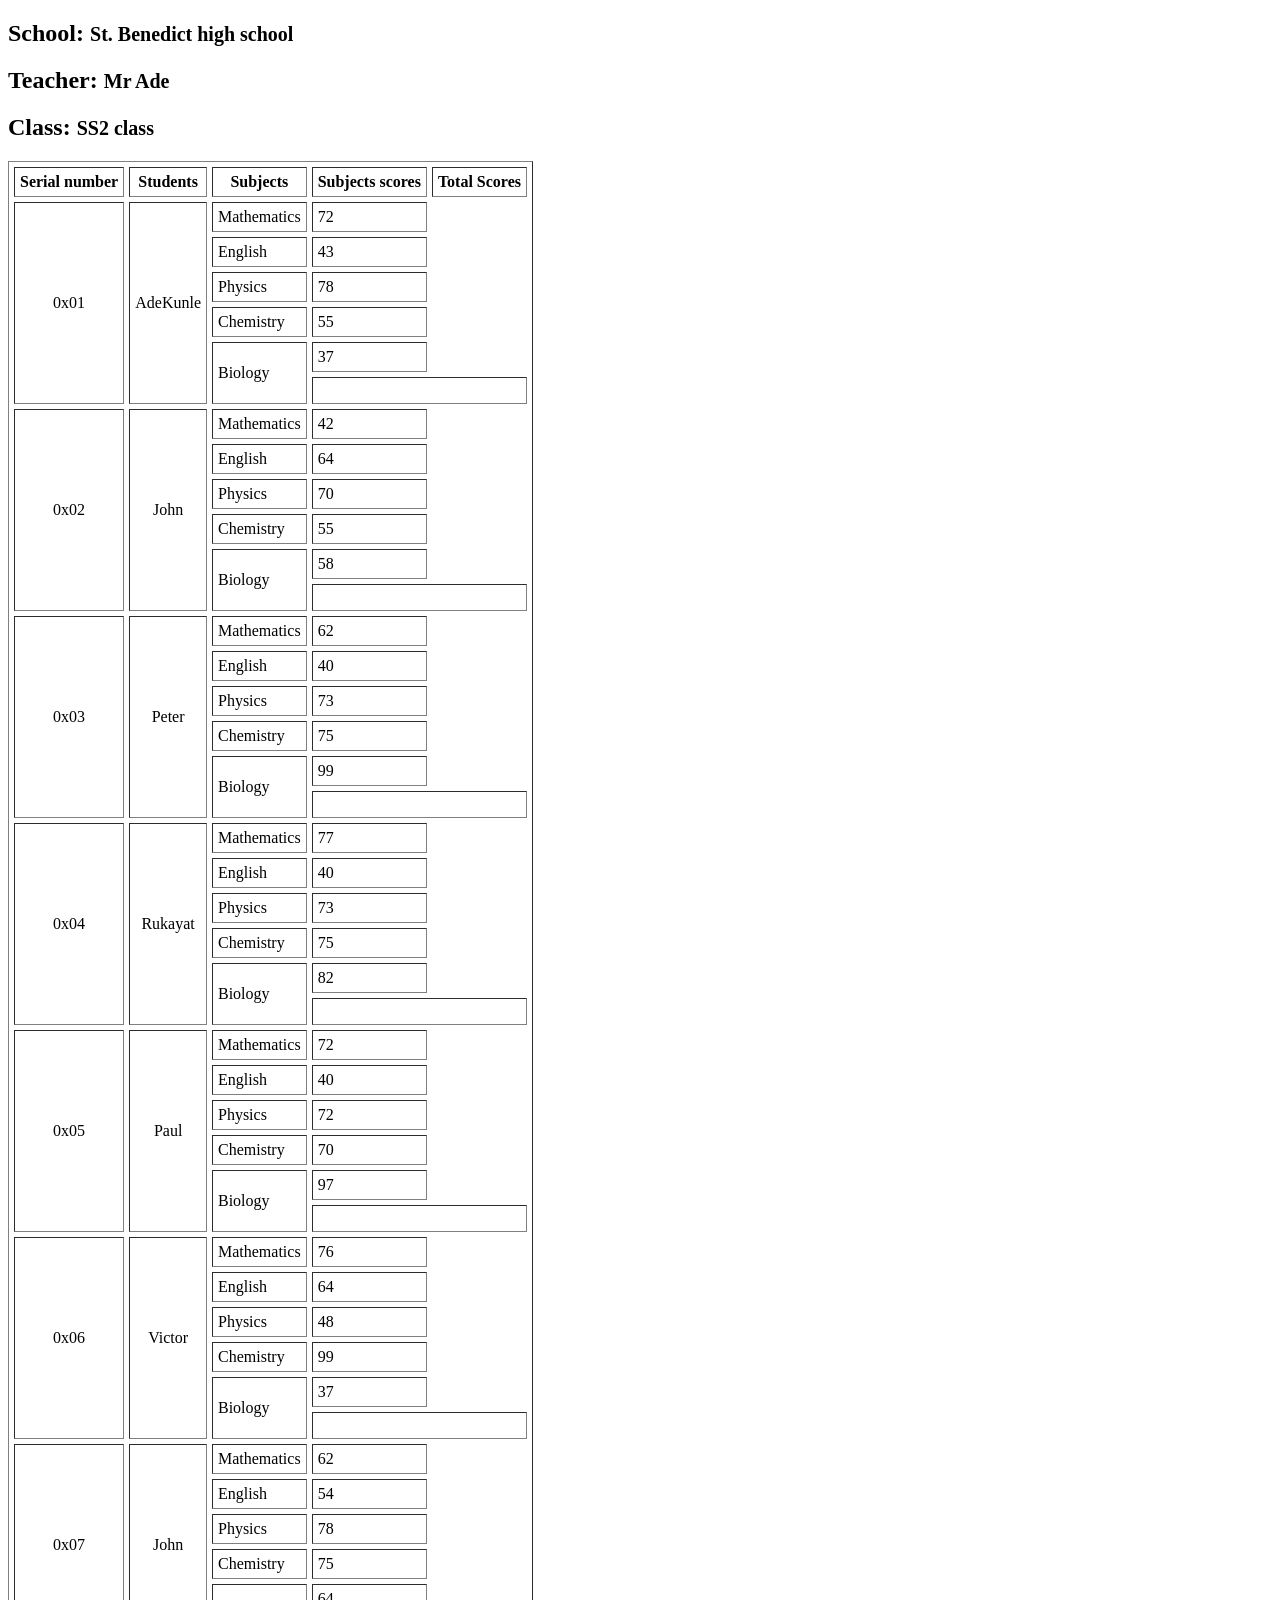
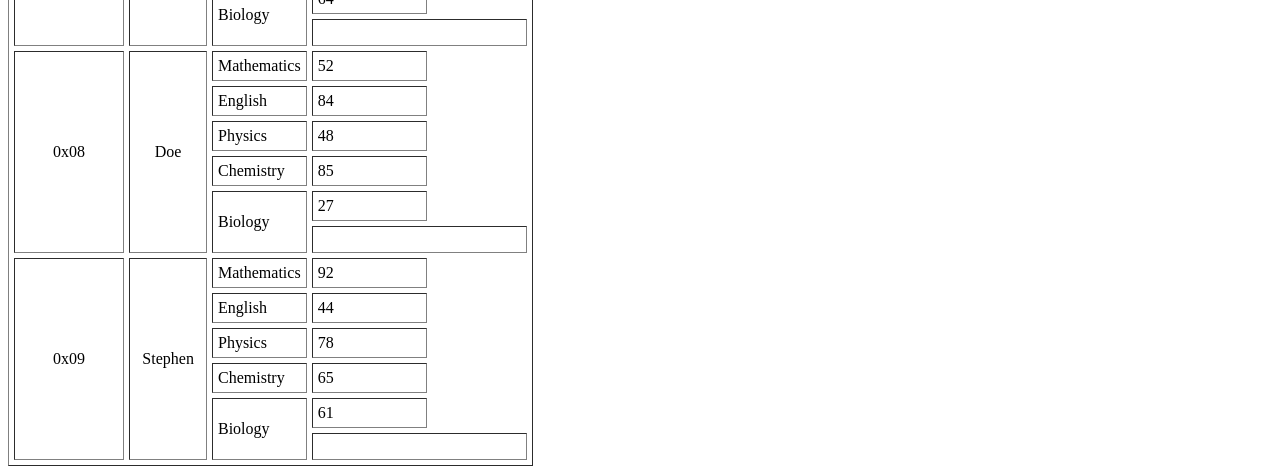
<file: Indepth_table.html>
<!DOCTYPE html>
<html lang="en">
<head>
  <meta charset="UTF-8">
  <meta name="description" content="HTML Form">
  <meta name="author" content="Adewunmi Oladele">
  <meta name="keywords" content="HTML,">
  <meta http-equiv="X-UA-Compatible" content="IE=edge">
  <meta name="viewport" content="width=device-width, initial-scale=1.0">
  <title>HTML In-Depth Form</title>
</head>
  <body>

	<h2>School: <span style="font-size: 20px;">St. Benedict high school</span></h2>
	<h2> Teacher: <span style="font-size: 20px;">Mr Ade</span></h2>
	<h2>Class: <span style="font-size: 20px;">SS2 class</span></h2>

	<table border="1" cellspacing="5" cellpadding="5">
		<thead id="theadID">
			<tr class="001">
				<th>Serial number</th>
				<th>Students</th>
				<th>Subjects</th>
				<th>Subjects scores</th>
				<th colspan="2">Total Scores</th>
			</tr>
		</thead>
		<tbody>
			<tr class="002">
				<td align="center" rowspan="6">0x01</td>
				<td align="center" rowspan="6">AdeKunle</td>
				<td align="left">Mathematics</td>
				<td align="left">72</td>
			</tr>
			<tr class="002">
				<td>English</td>
				<td class="scores">43</td>
			</tr>
			<tr class="002">
				<td>Physics</td>
				<td class="scores">78</td>
			</tr>
			<tr class="002">
				<td>Chemistry</td>
				<td class="scores">55</td>
			</tr>
			<tr class="002">
				<td rowspan="2">Biology</td>
				<td class="scores">37</td>
			</tr>
			<tr>
				<td colspan="2" height="15"></td>
			</tr>
			<tr class="003">
				<td align="center" rowspan="6">0x02</td>
				<td align="center" rowspan="6">John</td>
				<td align="left">Mathematics</td>
				<td align="left" class="scores">42</td>
			</tr>

			<tr class="003">
				<td>English</td>
				<td class="scores">64</td>
			</tr>
			<tr class="003">
				<td>Physics</td>
				<td class="scores">70</td>
			</tr>
			<tr class="003">
				<td>Chemistry</td>
				<td class="scores">55</td>
			</tr>
			<tr class="003">
				<td rowspan="2">Biology</td>
				<td class="scores">58</td>
			</tr>
			<tr>
				<td colspan="2" height="15"></td>
			</tr>

			<tr class="004">
				<td align="center" rowspan="6">0x03</td>
				<td align="center" rowspan="6">Peter</td>
				<td align="left">Mathematics</td>
				<td align="left">62</td>
			</tr>

			<tr class="004">
				<td>English</td>
				<td class="scores">40</td>
			</tr>
			<tr class="004">
				<td>Physics</td>
				<td class="scores">73</td>
			</tr>
			<tr class="004">
				<td>Chemistry</td>
				<td class="scores">75</td>
			</tr>
			<tr class="004">
				<td rowspan="2">Biology</td>
				<td class="scores">99</td>
			</tr>
			<tr>
				<td colspan="2" height="15"></td>
			</tr>
			<tr class="005">
				<td align="center" rowspan="6">0x04</td>
				<td align="center" rowspan="6">Rukayat</td>
				<td align="left">Mathematics</td>
				<td align="left" class="scores">77</td>
			</tr>

			<tr class="005">
				<td>English</td>
				<td class="scores">40</td>
			</tr>
			<tr class="005">
				<td>Physics</td>
				<td class="scores">73</td>
			</tr>
			<tr class="005">
				<td>Chemistry</td>
				<td class="scores">75</td>
			</tr>
			<tr class="005">
				<td rowspan="2">Biology</td>
				<td class="scores">82</td>
			</tr>
			<tr>
				<td colspan="2" height="15"></td>
			</tr>
			<tr class="006">
				<td align="center" rowspan="6">0x05</td>
				<td align="center" rowspan="6">Paul</td>
				<td align="left">Mathematics</td>
				<td align="left" class="scores">72</td>

			</tr>

			<tr class="006">
				<td>English</td>
				<td class="scores">40</td>
			</tr>
			<tr class="006">
				<td>Physics</td>
				<td class="scores">72</td>
			</tr>
			<tr class="006">
				<td>Chemistry</td>
				<td class="scores">70</td>
			</tr>
			<tr class="006">
				<td rowspan="2">Biology</td>
				<td class="scores">97</td>
			</tr>
			<tr>
				<td colspan="2" height="15"></td>
			</tr>
			<tr class="007">
				<td align="center" rowspan="6">0x06</td>
				<td align="center" rowspan="6">Victor</td>
				<td align="left">Mathematics</td>
				<td align="left" class="scores">76</td>
			</tr>

			<tr class="007">
				<td>English</td>
				<td class="scores">64</td>
			</tr>
			<tr class="007">
				<td>Physics</td>
				<td class="scores">48</td>
			</tr>
			<tr class="007">
				<td>Chemistry</td>
				<td class="scores">99</td>
			</tr>
			<tr class="007">
				<td rowspan="2">Biology</td>
				<td class="scores">37</td>
			</tr>
			<tr>
				<td colspan="2" height="15"></td>
			</tr>
			<tr class="008">
				<td align="center" rowspan="6">0x07</td>
				<td align="center" rowspan="6">John</td>
				<td align="left">Mathematics</td>
				<td align="left" class="scores">62</td>
			</tr>

			<tr class="008">
				<td>English</td>
				<td class="scores">54</td>
			</tr>
			<tr class="008">
				<td>Physics</td>
				<td class="scores">78</td>
			</tr>
			<tr class="008">
				<td>Chemistry</td>
				<td class="scores">75</td>
			</tr>
			<tr class="008">
				<td rowspan="2">Biology</td>
				<td class="scores">64</td>
			</tr>
			<tr>
				<td colspan="2" height="15"></td>
			</tr>
			<tr class="009">
				<td align="center" rowspan="6">0x08</td>
				<td align="center" rowspan="6">Doe</td>
				<td align="left">Mathematics</td>
				<td align="left" class="scores">52</td>
			</tr>

			<tr class="009">
				<td>English</td>
				<td class="scores">84</td>
			</tr>
			<tr class="009">
				<td>Physics</td>
				<td class="scores">48</td>
			</tr>
			<tr class="009">
				<td>Chemistry</td>
				<td class="scores">85</td>
			</tr>
			<tr class="009">
				<td rowspan="2">Biology</td>
				<td class="scores">27</td>
			</tr>
			<tr>
				<td colspan="2" height="15"></td>
			</tr>
			<tr class="010">
				<td align="center" rowspan="6">0x09</td>
				<td align="center" rowspan="6">Stephen</td>
				<td align="left">Mathematics</td>
				<td align="left" class="scores">92</td>
			</tr>

			<tr class="010">
				<td>English</td>
				<td class="scores">44</td>
			</tr>
			<tr class="010">
				<td>Physics</td>
				<td class="scores">78</td>
			</tr>
			<tr class="010">
				<td>Chemistry</td>
				<td class="scores">65</td>
			</tr>
			<tr class="010">
				<td rowspan="2">Biology</td>
				<td class="scores">61</td>
			</tr>
			<tr>
				<td colspan="2" height="15"></td>
			</tr>
		</tbody>
		<tfoot></tfoot>
	</table>
</body>

</html>
</file>
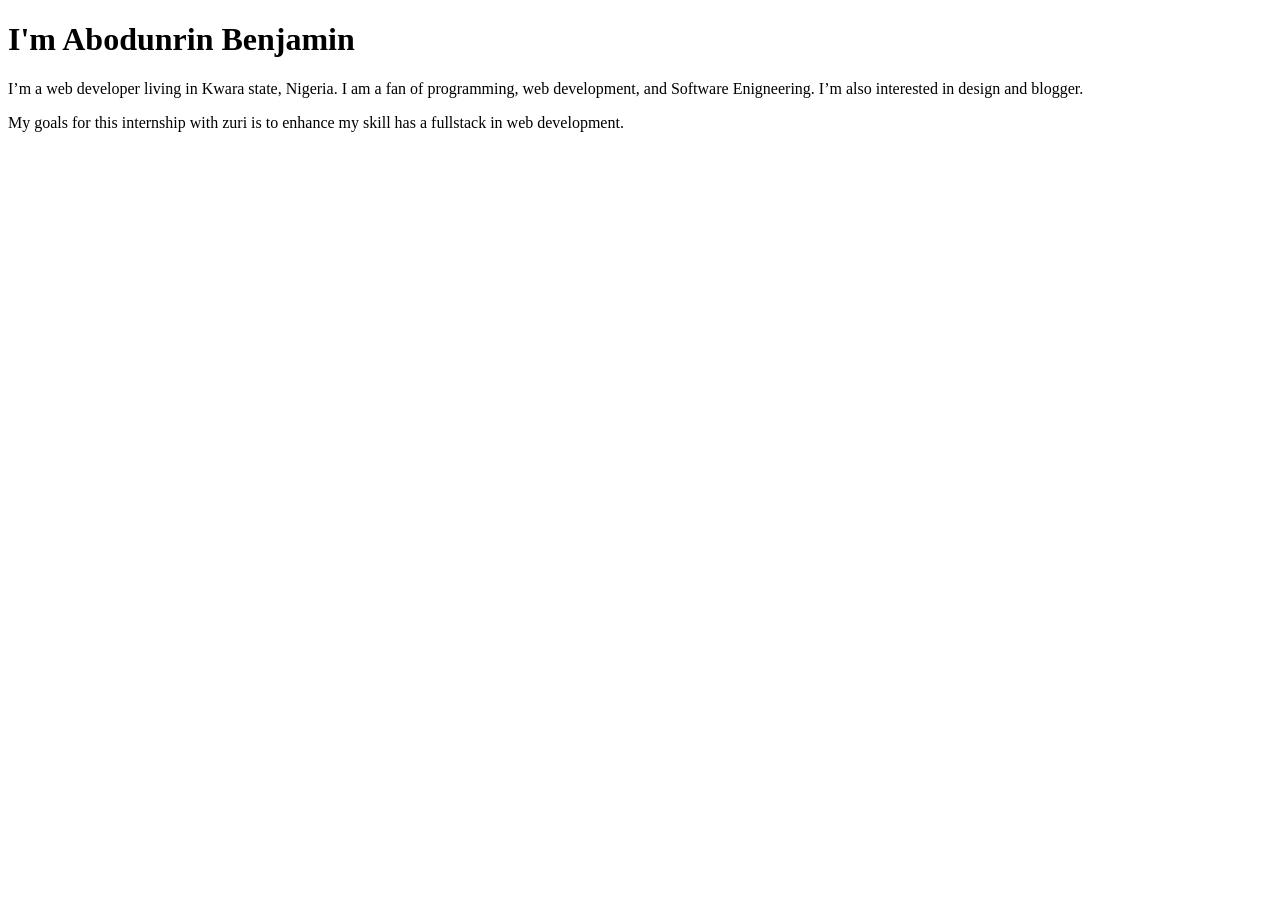
<file: Intro_html.html>
<!DOCTYPE html>
<html lang="en">
<head>
  <meta charset="UTF-8">
  <meta name="description" content="Introduction to HTML">
  <meta name="author" content="Abodunrin Benjamin">
  <meta name="keywords" content="HTML,">
  <meta http-equiv="X-UA-Compatible" content="IE=edge">
  <meta name="viewport" content="width=device-width, initial-scale=1.0">
  <title>Introduction to HTML</title>
</head>
<body>
  
  <!--- my name ---->
  <h1>I'm Abodunrin Benjamin</h1>

<!--- A sentence about myself ---->
  <p>I’m a web developer living in Kwara state, Nigeria. I am a fan of programming, web development, and Software Enigneering. I’m also interested in design and blogger.</p>

<!--- my goals for this internship ---->
   <p> My goals for this internship with zuri is to enhance my skill has a fullstack in web development.</p>
  
</body>
</html>
</file>
